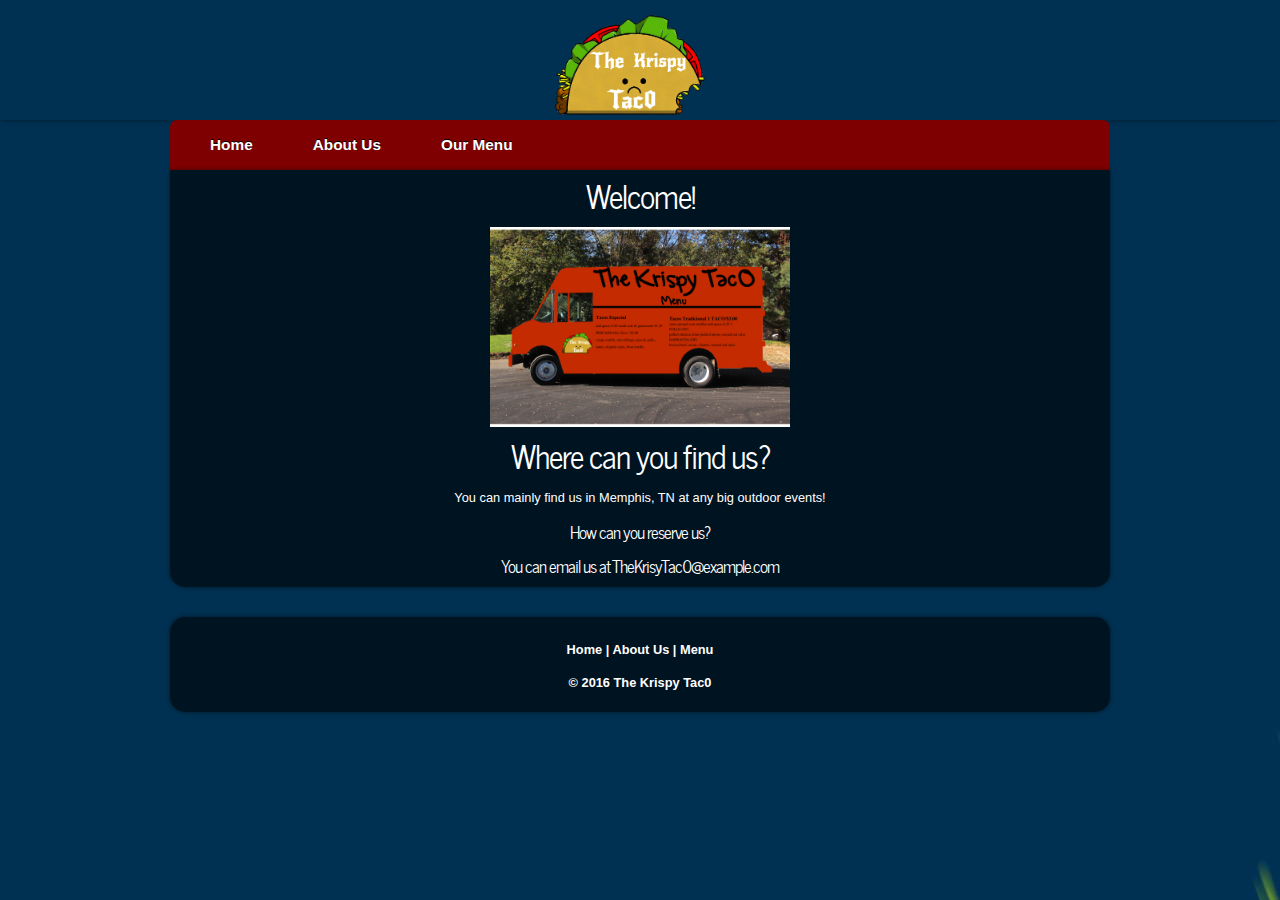
<file: index.html>
<!DOCTYPE html>
<html>

<head>
  <title>The Krispy Tac0 | Home</title>
  <meta name="description" content="website description" />
  <meta name="keywords" content="website keywords, website keywords" />
  <meta http-equiv="content-type" content="text/html; charset=windows-1252" />
  <link rel="stylesheet" type="text/css" href="css/style.css" />
  <script type="text/javascript" src="js/modernizr-1.5.min.js"></script>
</head>

<body>
  <div id="main">
    <header>
	  <div id="banner">
	    <div id="welcome">
        <a><img src="./images/Logo.png" alt="The Krispy Tac0 Logo" width="150" height="100"></a>
	    </div>
	  </div>
    </header>

	<nav>
	  <div id="menubar">
        <ul id="nav">
          <li class="current-home"><a href="index.html">Home</a></li>
          <li><a href="./about.html">About Us</a></li>
          <li><a href="./menu.html">Our Menu</a></li>
        </ul>
      </div>
    </nav>

	<div id="site_content">

	  <div id="content">
        <div class="" align="center">
		  <h1>Welcome!</h1>
      <img src="./images/taco-truck.jpg" alt="Taco Truck" width="300" height="200">
         <h1>Where can you find us?</h1>
          <p>You can mainly find us in Memphis, TN at any big outdoor events!</p>
          <h3>How can you reserve us?</h3>
          <h3>You can email us at <a href="mailto:THISISNOTAVAILDEMAIL@example.com">TheKrisyTac0@example.com</a></h3>
		</div><!--close content_item-->
      </div><!--close content-->
	</div><!--close site_content-->
  </div><!--close main-->

    <footer>
	  <a href="./index.html">Home</a> | <a href="./about.html">About Us</a> | <a href="menu.html">Menu</a><br/><br/>
	   <p>&copy; 2016 The Krispy Tac0
    </footer>

  <script type="text/javascript" src="js/jquery.js"></script>

</body>
</html>
</file>
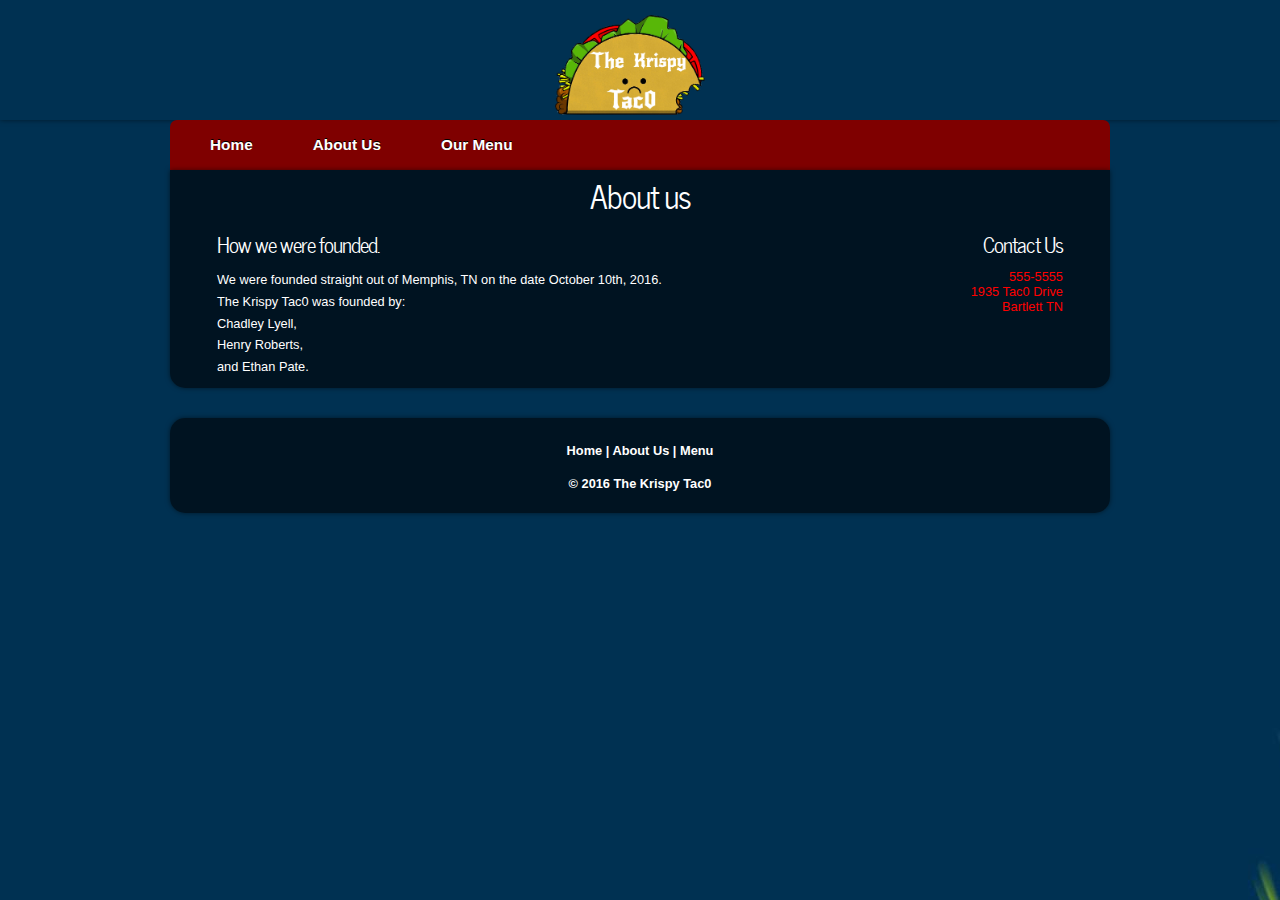
<file: about.html>
<!DOCTYPE html>
<html>

<head>
  <title>The Krispy Tac0 | Home</title>
  <meta name="description" content="website description" />
  <meta name="keywords" content="website keywords, website keywords" />
  <meta http-equiv="content-type" content="text/html; charset=windows-1252" />
  <link rel="stylesheet" type="text/css" href="css/style.css" />
  <script type="text/javascript" src="js/modernizr-1.5.min.js"></script>
</head>

<body>
  <div id="main">
    <header>
	  <div id="banner">
	    <div id="welcome">
        <a><img src="./images/Logo.png" alt="The Krispy Tac0 Logo" width="150" height="100"></a>
	    </div>
	  </div>
    </header>

	<nav>
	  <div id="menubar">
      <ul id="nav">
        <li><a href="./index.html">Home</a></li>
        <li class="current-about"><a href="./about.html">About Us</a></li>
        <li><a href="./menu.html">Our Menu</a></li>
      </ul>
      </div>
	</nav>

	<div id="site_content">

	  <div id="content">
      <h1 id="about-head">About us</h1>
      <div class="founded">
          <h2>How we were founded.</h2>
          <p>We were founded straight out of Memphis, TN on the date October 10th, 2016. <br>The Krispy Tac0 was founded by:<br> Chadley Lyell,<br>Henry Roberts,<br>and Ethan Pate.</p>
      </div><!--close founded-->
      <div class="contact">
        <h2>Contact Us</h2>
        <div id="details">
          <a href="tel:555-5555">555-5555</a><br>
          <a href="1935 Succulent Drive">1935 Tac0 Drive</a><br>
          <a href="Bartlett TN">Bartlett TN</a><br>
        </div>
      </div> <!--close contact-->
    </div><!--close content_item-->

	</div><!--close site_content-->
  </div><!--close main-->

  <footer>
  <a href="./index.html">Home</a> | <a href="./about.html">About Us</a> | <a href="menu.html">Menu</a><br/><br/>
   <p>&copy; 2016 The Krispy Tac0
  </footer>

  <!-- javascript at the bottom for fast page loading -->
  <script type="text/javascript" src="js/jquery.js"></script>

</body>
</html>
</file>
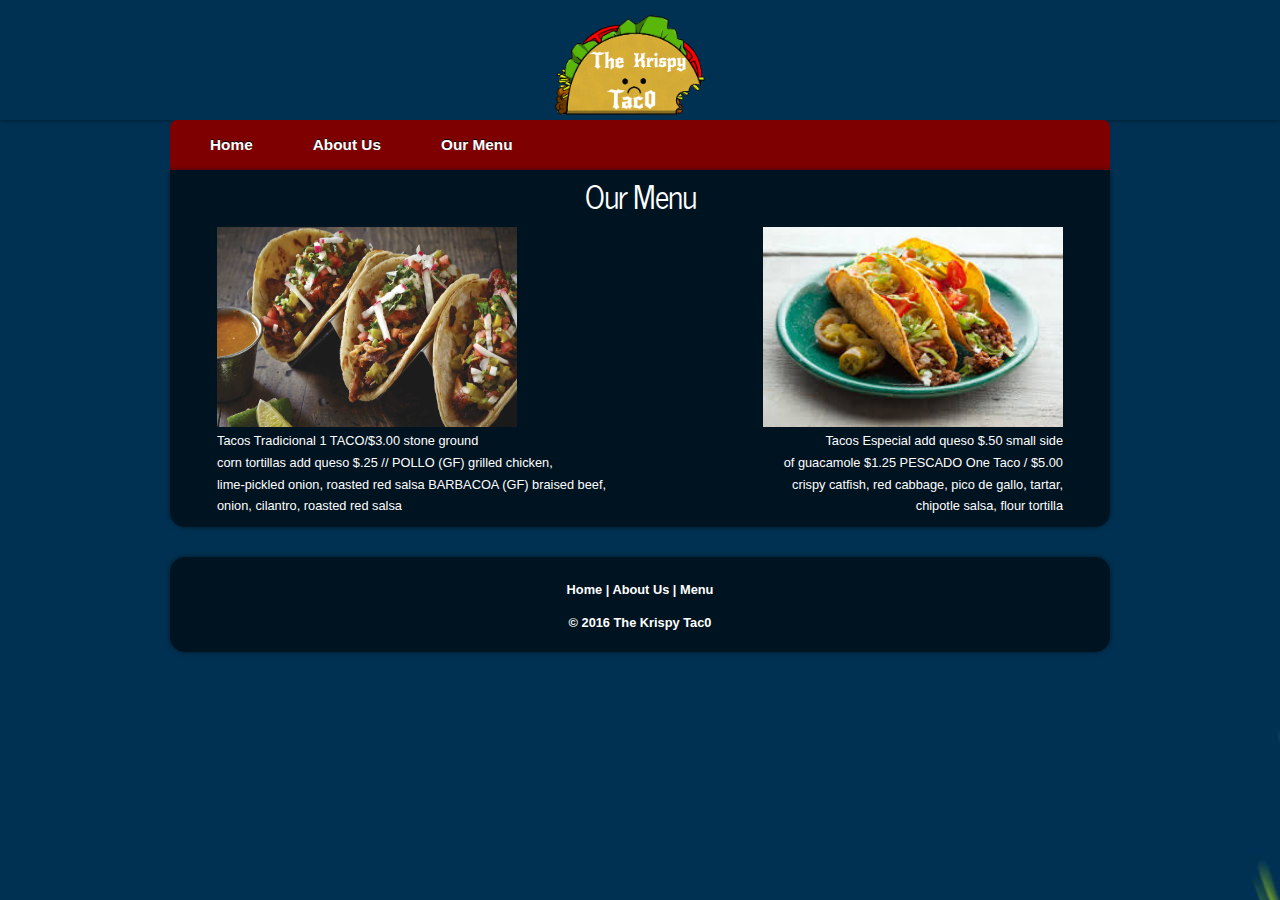
<file: menu.html>
<!DOCTYPE html>
<html>

<head>
  <title>The Krispy Tac0 | Home</title>
  <meta name="description" content="website description" />
  <meta name="keywords" content="website keywords, website keywords" />
  <meta http-equiv="content-type" content="text/html; charset=windows-1252" />
  <link rel="stylesheet" type="text/css" href="css/style.css" />
  <script type="text/javascript" src="js/modernizr-1.5.min.js"></script>
</head>

<body>
  <div id="main">
    <header>
    <div id="banner">
      <div id="welcome">
        <a><img src="./images/Logo.png" alt="The Krispy Tac0 Logo" width="150" height="100"></a>
      </div>
    </div>
    </header>

    <nav>
  	  <div id="menubar">
          <ul id="nav">
            <li class="./current-menu"><a href="index.html">Home</a></li>
            <li><a href="./about.html">About Us</a></li>
            <li><a href="./menu.html">Our Menu</a></li>
          </ul>
        </div>
      </nav>

	<div id="site_content">

	  <div id="content">
      <h1>Our Menu</h1>
      <div id="menu-1">
        <img src="./images/taco1.jpg" alt="Taco 1" width="300" height="200">
        <p>Tacos Tradicional 1 TACO/$3.00
          stone ground<br> corn tortillas add queso $.25 //
          POLLO (GF)
          grilled chicken,<br> lime-pickled onion, roasted red salsa
          BARBACOA (GF)
          braised beef,<br> onion, cilantro, roasted red salsa
        </p>
      </div>
      <div id="menu-2">
        <img src="./images/taco2.jpg" alt="Taco 2" width="300" height="200">
        <p>Tacos Especial
          add queso $.50 small side<br> of guacamole $1.25
          PESCADO One Taco / $5.00<br>
          crispy catfish, red cabbage, pico de gallo,
          tartar,<br> chipotle salsa, flour tortilla
        </p>
      </div>
      </div><!--close content-->
	</div><!--close site_content-->
  </div><!--close main-->

  <footer>
  <a href="./index.html">Home</a> | <a href="./about.html">About Us</a> | <a href="menu.html">Menu</a><br/><br/>
   <p>&copy; 2016 The Krispy Tac0
  </footer>

  <!-- javascript at the bottom for fast page loading -->
  <script type="text/javascript" src="js/jquery.js"></script>

</body>
</html>
</file>
<file: css/style.css>
@font-face {
  font-family: News Cycle;
    src: url('../fonts/NewsCycle-Regular.eot');
    src: local("News Cycle"), url('../fonts/NewsCycle-Regular.ttf');
}

html
{ height: 100%;}

*
{ margin: 0;
  padding: 0;}

body
{ font: normal 80% Arial, Helvetica, sans-serif;
  color: #FFF;
  background: transparent url(../images/background.jpg) repeat;
}

article, aside, figure, footer, header, hgroup, nav, section {
  display:block;
}

p
{ padding: 0 0 10px 0;
  line-height: 1.7em;}

img
{ border: 0;}

h1, h2, h3, h4, h5, h6
{ font: normal 250% 'News Cycle', Arial, sans-serif;
  color: #FFF;
  letter-spacing: -1px;
  margin: 0 0 10px 0;}

h2
{ font-size: 165%;}

h3
{ font-size: 130%;}

h4, h5, h6
{ margin: 0;
  padding: 0 0 0px 0;
  font-size: 150%;
  color: #FFF;
  line-height: 1.5em;}

h5, h6
{ font: normal 95% Arial, Helvetica, sans-serif;
  color: #888;
  padding-bottom: 15px;}

span
{ color: #1A6FFD;}

a, a:hover {
  color: #FFF;
  background: transparent;
  outline: none;
  text-decoration: none;
}

a:hover {
  text-decoration: underline;
}

ul {
  margin: 2px 0 22px 30px;
  line-height: 1.7em;
  font-style: normal;
  font-size: 100%;
}

ol {
  margin: 8px 0 22px 20px;
}

ol li {
  margin: 0 0 11px 0;
}

#main, header, #banner, #menubar, #site_content, footer, #content_grey, nav {
  margin-left: auto;
  margin-right: auto;
}

#about-head {
  text-align: center;
}

#main {
  background: transparent;
}

header {
  height: 120px;
  -webkit-box-shadow: rgba(0, 0, 0, 0.5) 0px 0px 5px;
  -moz-box-shadow: rgba(0, 0, 0, 0.5) 0px 0px 5px;
  box-shadow: rgba(0, 0, 0, 0.5) 0px 0px 5px;
  text-align: center;
}

#banner{
  width: 940px;
  position: relative;
  height: 50px;
  padding: 15px 0 0 0;
  background: transparent;}

nav {
  height: 50px;
}

#menubar {
  width: 940px;
  height: 50px;
  text-align: center;
  margin: 0 auto;
  background: #7f0000;
  border-radius: 7px 7px 0px 0px;
  -moz-border-radius: 7px 7px 0px 0px;
  -webkit-border: 7px 7px 0px 0px;
}

#welcome {
  width: 880px;
  float: left;
  height: 50px;
  margin: 0 auto;
  padding-left: 20px;
  background: transparent;
}

#welcome_slogan
{ width: 880px;
  float: left;
  height: 50px;
  margin: 0 auto;
  padding-left: 20px;
  background: transparent;}

#welcome H3
{ font: normal 300% 'News Cycle', Arial, sans-serif;
  letter-spacing: -3px;
  text-shadow: 0px -1px 0px #000;
  color: #FFF;}

#welcome_slogan H3
{ font: normal 200% 'News Cycle', Arial, sans-serif;
  letter-spacing: -2px;
  text-shadow: 0px -1px 0px #000;
  color: #FFF;}

ul#nav {
  margin:0;
  text-align: center;
}


ul#nav li
{ padding: 0 0 0 0px;
  list-style: none;
  margin: 2px 0 0 0;
  display: inline;
  background: transparent;
  text-align: center;
}

ul#nav li a {
  float: left;
  font: bold 120% Arial, Helvetica, sans-serif;
  height: 24px;
  margin: 10px 0 0 20px;
  text-shadow: 0px -1px 0px #000;
  padding: 6px 20px 0 20px;
  background: transparent;
  border-radius: 7px 7px 7px 7px;
  -moz-border-radius: 7px 7px 7px 7px;
  -webkit-border: 7px 7px 7px 7px;
  text-align: center;
  color: #FFF;
  text-decoration: none;
  text-align: center;
}

ul#nav li`.current-home` a {
  color: #FFF;
  background: #0043A8;
  background: -moz-linear-gradient(#43A9FF, #0043A8);
  background: -o-linear-gradient(#43A9FF, #0043A8);
  background: -webkit-linear-gradient(#43A9FF, #0043A8);
  text-shadow: none;
  text-align: center;
}

ul#nav li`.current-menu` a {
  color: #FFF;
  background: #0043A8;
  background: -moz-linear-gradient(#43A9FF, #0043A8);
  background: -o-linear-gradient(#43A9FF, #0043A8);
  background: -webkit-linear-gradient(#43A9FF, #0043A8);
  text-shadow: none;
  text-align: center;
}

ul#nav li`.current-about` a {
  color: #FFF;
  background: #0043A8;
  background: -moz-linear-gradient(#43A9FF, #0043A8);
  background: -o-linear-gradient(#43A9FF, #0043A8);
  background: -webkit-linear-gradient(#43A9FF, #0043A8);
  text-shadow: none;
  text-align: center;
}

ul#nav li:hover a {
  color: #FFF;
  background: #0043A8;
  text-shadow: none;
}

#site_content
{ width: 940px;
  overflow: hidden;
  margin-bottom: 30px;
  background: transparent url(../images/transparent.png) repeat;
  border-radius: 0px 0px 15px 15px;
  -moz-border-radius: 0px 0px 15px 15px;
  -webkit-border: 0px 0px 15px 15px;
  -webkit-box-shadow: rgba(0, 0, 0, 0.5) 0px 0px 5px;
  -moz-box-shadow: rgba(0, 0, 0, 0.5) 0px 0px 5px;
  box-shadow: rgba(0, 0, 0, 0.5) 0px 0px 5px;}

#content{
  width: 100%;
  text-align: center;
  float: left;
}

float: right;
text-align: right;
width: 40%;
padding-right: 5%;

.content_item{
  width: 680px;
  margin-top: 20px;
  margin-bottom: 20px;
}

.content_imagetext
{ width: 680px;
  padding: 5px;
  margin: 20px 0 0 0;
  float: left;}

.content_image
{ float: left;
  width: 150px;
  height: 150px;
  margin: 0 20px 10px 0;
  border: 1px solid #4C133E;
  padding: 10px;
  -moz-box-shadow:    inset 0 0 20px #ADADAD;
  -webkit-box-shadow: inset 0 0 20px #ADADAD;
  box-shadow:         inset 0 0 20px #ADADAD;}

.content_container
{ width: 320px;
  padding: 5px;
  margin: 20px 10px 0 0;
  float: left;}

footer
{ width: 940px;
  height: 50px;
  padding-top: 25px;
  padding-bottom: 20px;
  margin-bottom: 20px;
  font-weight: bold;
  text-align: center;
  background: transparent url(../images/transparent.png) repeat;
  border-radius: 15px 15px 15px 15px;
  -moz-border-radius: 15px 15px 15px 15px;
  -webkit-border: 15px 15px 15px 15px;
  -webkit-box-shadow: rgba(0, 0, 0, 0.5) 0px 0px 5px;
  -moz-box-shadow: rgba(0, 0, 0, 0.5) 0px 0px 5px;
  box-shadow: rgba(0, 0, 0, 0.5) 0px 0px 5px;}

footer a, footer a:hover
{ text-decoration: none;
  padding-bottom: 20px;}

footer a:hover
{ text-decoration: underline;}

footer a, footer a:hover
{ text-decoration: none;}

footer a:hover
{ text-decoration: underline;}

 .readmore a
{ color: #FFF;}

 .button_small
{ font: normal 110% Arial, Helvetica, sans-serif;
  width: 80px;
  padding: 5px 2px 7px 2px;
  background: #0043A8;
  background: -moz-linear-gradient(#43A9FF, #0043A8);
  background: -o-linear-gradient(#43A9FF, #0043A8);
  background: -webkit-linear-gradient(#43A9FF, #0043A8);
  border-radius: 7px 7px 7px 7px;
  -moz-border-radius: 7px 7px 7px 7px;
  -webkit-border: 7px 7px 7px 7px;
  -webkit-box-shadow: rgba(0, 0, 0, 0.5) 0px 0px 5px;
  -moz-box-shadow: rgba(0, 0, 0, 0.5) 0px 0px 5px;
  box-shadow: rgba(0, 0, 0, 0.5) 0px 0px 5px;}

.button_small a
{ color: #FFF;
  padding-left: 5px;}

.form_settings
{ margin: 15px 0 0 0;}

.form_settings p
{ padding: 0 0 4px 0;}

.form_settings span
{ float: left;
  width: 280px;
  text-align: left;
  text-shadow: none;
  color: #FFF;}

.form_settings input, .form_settings textarea
{ padding: 2px;
  width: 299px;
  font: 100% arial;
  border: 1px solid #E5E5DB;
  background: #FFF;
  color: #47433F;}

.form_settings input[type="checkbox"]
{ padding: 2px 0;
  width: 15px;
  font: 100% arial;
  border: 0;
  background: #FFF;
  color: #47433F;
  margin: 28px 0;}

.form_settings .submit
{ font: 100% arial;
  border: none;
  width: 99px;
  margin: 0 0 0 206px;
  height: 26px;
  padding: 2px 0 3px 0;
  cursor: pointer;
  background: #1A6FFD;
  -moz-box-shadow:    inset 0 0 10px #002C6E;
  -webkit-box-shadow: inset 0 0 10px #002C6E;
  box-shadow:         inset 0 0 10px #002C6E;
  color: #FFF;}

/* styling for the slideshow on the homepage */
ul.slideshow {
  list-style: none;
  width: 680px;
  height: 250px;
  overflow: hidden;
  position: relative;
  margin: 20px 0 0 20px;
  -webkit-box-shadow: rgba(0, 0, 0, 0.5) 0px 0px 10px;
  -moz-box-shadow: rgba(0, 0, 0, 0.5) 0px 0px 10px;
  box-shadow: rgba(0, 0, 0, 0.5) 0px 0px 10px;}

ul.slideshow li {
  position: absolute;
  margin: 0;
  padding: 0;
  left: 0;
  right: 0;}

ul.slideshow li.show {
  z-index: 500;}

ul img {
  border: none;}

#slideshow-caption {
  width: 680px;
  height: 38px;
  position: absolute;
  bottom: 0;
  left: 0;
  z-index: 500;}

#slideshow-caption .slideshow-caption-container {
  padding: 10px 25px 10px 25px;
  background: transparent url(../images/transparent.png) repeat;
  z-index: 1000;
}

#slideshow-caption p {
  padding: 0;
  font: normal 130% arial, sans-serif;
  color: #FFF;
  text-shadow: 1px 1px #000;
}

.founded {
  float: left;
  width: 50%;
  text-align: left;
  padding-left: 5%;
}

.contact {
  float: right;
  text-align: right;
  width: 40%;
  padding-right: 5%;
}

#menu-1 {
  float: left;
  width: 50%;
  text-align: left;
  padding-left: 5%;
}

#menu-2 {
  float: right;
  text-align: right;
  width: 40%;
  padding-right: 5%;
}

#details {
  text-decoration: none;
  text-color: red;
}

.contact a {
  color: red;
}
</file>
